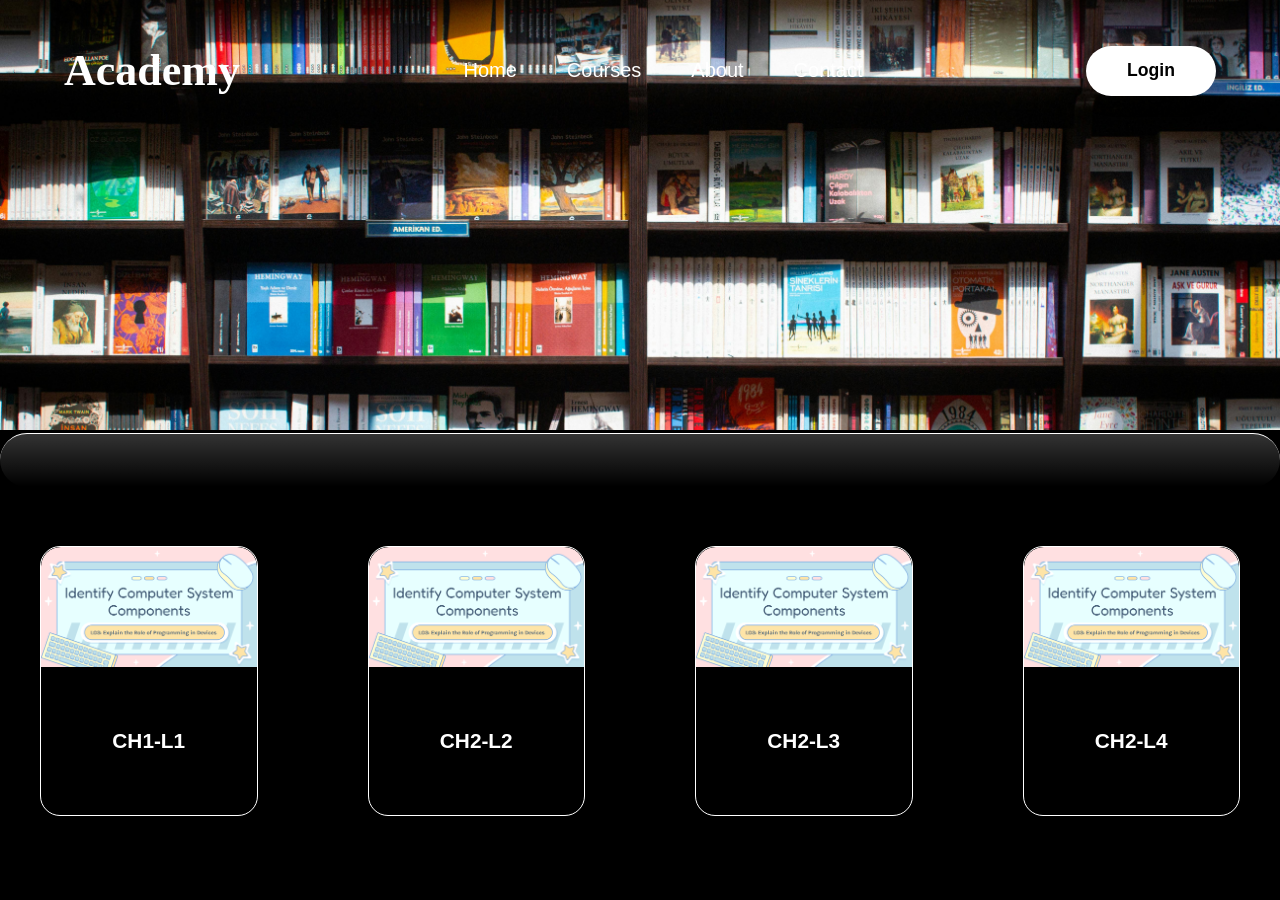
<file: index.html>
<!DOCTYPE html>
<html lang="en">
  <head>
    <meta charset="UTF-8" />
    <meta name="viewport" content="width=device-width, initial-scale=1.0" />
    <title>Academy</title>
    <link rel="stylesheet" href="style.css" />
    <link rel="icon" href="letter-a.png" type="image/x-icon" />
  </head>
  <body>
    <header>
      <nav>
        <a href="#" class="academy">Academy</a>
        <ul>
          <li><a href="#">Home</a></li>
          <li><a href="#">Courses</a></li>
          <li><a href="#">About</a></li>
          <li><a href="#">Contact</a></li>
        </ul>
        <a class="login" href="login.html" target="_blank">Login</a>
      </nav>
    </header>
    <main>
      <img src="books.jpg" alt="books img" class="main-img" />
      <div class="blur"></div>
      <hr class="line" />
      <div class="container">
        <div class="content1">
          <img
            src="Screenshot 2025-09-27 150551.png"
            alt="lesson image"
            class="img1"
          />
          <span class="lesson1">
            CH1-L1</span
          >
        </div>
        <div class="content2">
          <img
            src="Screenshot 2025-09-27 150551.png"
            alt="lesson image"
            class="img2"
          />
          <span class="lesson2"
            >CH2-L2</span
          >
        </div>
        <div class="content3">
          <img
            src="Screenshot 2025-09-27 150551.png"
            alt="lesson image"
            class="img3"
          />
          <span class="lesson3"
            >CH2-L3</span
          >
        </div>
        <div class="content4">
          <img
            src="Screenshot 2025-09-27 150551.png"
            alt="lesson image"
            class="img4"
          />
          <span class="lesson4"
            >CH2-L4
          </span>
        </div>
      </div>
    </main>
  </body>
</html>
</file>
<file: style.css>
* {
  margin: 0;
  padding: 0;
  box-sizing: border-box;
  font-family: "Poppins", sans-serif;
}

body {
  background: black;
}

header {
  position: fixed;
  top: 5%;
  left: 50%;
  transform: translateX(-50%);
  display: flex;
  justify-content: space-between;
  align-items: center;
  width: 90%;
  z-index: 9999;
}

nav {
  display: flex;
  justify-content: space-between;
  align-items: center;
  width: 100%;
}

ul {
  list-style: none;
  display: flex;
  gap: 50px;
  margin: 0;
  padding: 0;
}

li a {
  color: white;
  font-size: 20px;
  text-decoration: none;
  transition: 0.2s;
}

.academy {
  font-size: 44px;
  color: white;
  font-weight: bold;
  font-family: "Times New Roman", Times, serif;
}

.login {
  position: relative;
  font-size: 1.1rem;
  font-weight: bold;
  width: 130px;
  height: 50px;
  border-radius: 80px;
  background: white;
  color: black;
  border: none;
  cursor: pointer;
  display: flex;
  justify-content: center;
  align-items: center;
  transition: 0.4s;
  box-shadow: 0 0 20px rgba(0, 0, 0, 0.3);
}

.login:hover {
  background: hsla(0, 0%, 100%, 0.957);
  box-shadow: 0 0 40px rgba(255, 255, 255, 0.511);
  transition: 0.4s;
}

.login:active {
  transform: scale(0.9);
  transition: 0.2s;
}

a {
  text-decoration: none;
}

li a:hover {
  color: #fff;
  text-shadow: 0 0 10px rgba(255, 255, 255, 0.8),
    0 0 20px rgba(255, 255, 255, 0.6), 0 0 30px rgba(255, 255, 255, 0.4);
}

li a:active {
  color: rgba(255, 255, 255, 0.638);
}
hr {
    width: 95%;
    height: 2px;
    border: none;
    background-color: rgba(255, 255, 255, 0);
    margin: 20px auto;
    position: static;
  }

  .content1,
  .content2,
  .content3,
  .content4 {
    width: 270px;
    height: 270px;
    margin: 0 40px;
    border: 1px solid white;
    border-radius: 20px;
    overflow: hidden;
    transition: transform 0.4s ease, box-shadow 0.4s ease;

    /* ترتيب عمودي: الصورة فوق والكلام تحت */
    display: flex;
    flex-direction: column;
    align-items: center;
    justify-content: flex-start;
    background: transparent;
    color: white;
    font-weight: bold;
    font-size: 20px;
    text-align: center;
    cursor: pointer;
  }

  .content1:hover,
  .content2:hover,
  .content3:hover,
  .content4:hover {
    transform: scale(1.1);
    box-shadow: 0 0 40px rgba(255, 255, 255, 0.5);
    z-index: 10;
  }
  .content1:active,
  .content2:active,
  .content3:active,
  .content4:active {
    transform: scale(0.95);
  }

  .img1,.img2,.img3,.img4 {
    width: 100%;
    height: 120px; /* خلتها تاخد نص الكارت */
    border-radius: 20px 20px 0 0;
    object-fit: cover;
  }

  .lesson1,
  .lesson2,
  .lesson3,
  .lesson4 {
    flex: 1; /* يخلي النص ياخد المساحة الباقية */
    display: flex;
    justify-content: center;
    align-items: center;
    font-size: 1.3rem;
  }

.main-img {
    width: 100%;
    height: 430px;
    object-fit: cover;
    display: block;
  }

  .container {
    display: flex;
    justify-content: center; /* يخليهم في النص */
    align-items: flex-start; /* يظبط محاذاة من فوق */
    gap: 30px; /* مسافة بين الكروت */
    margin-top: 40px; /* مسافة من فوق */
  }

.blur{
    position: relative;
    top: 3px;
    width: 100%;
    height: 6vh;
    border-top: 1px solid white;
    backdrop-filter: blur(8px);
    background: linear-gradient(
        rgba(255, 255, 255, 0.2),
        rgba(255,255,255,0)
    );
    border-radius: 30px;
    z-index: 9999;
}
</file>
